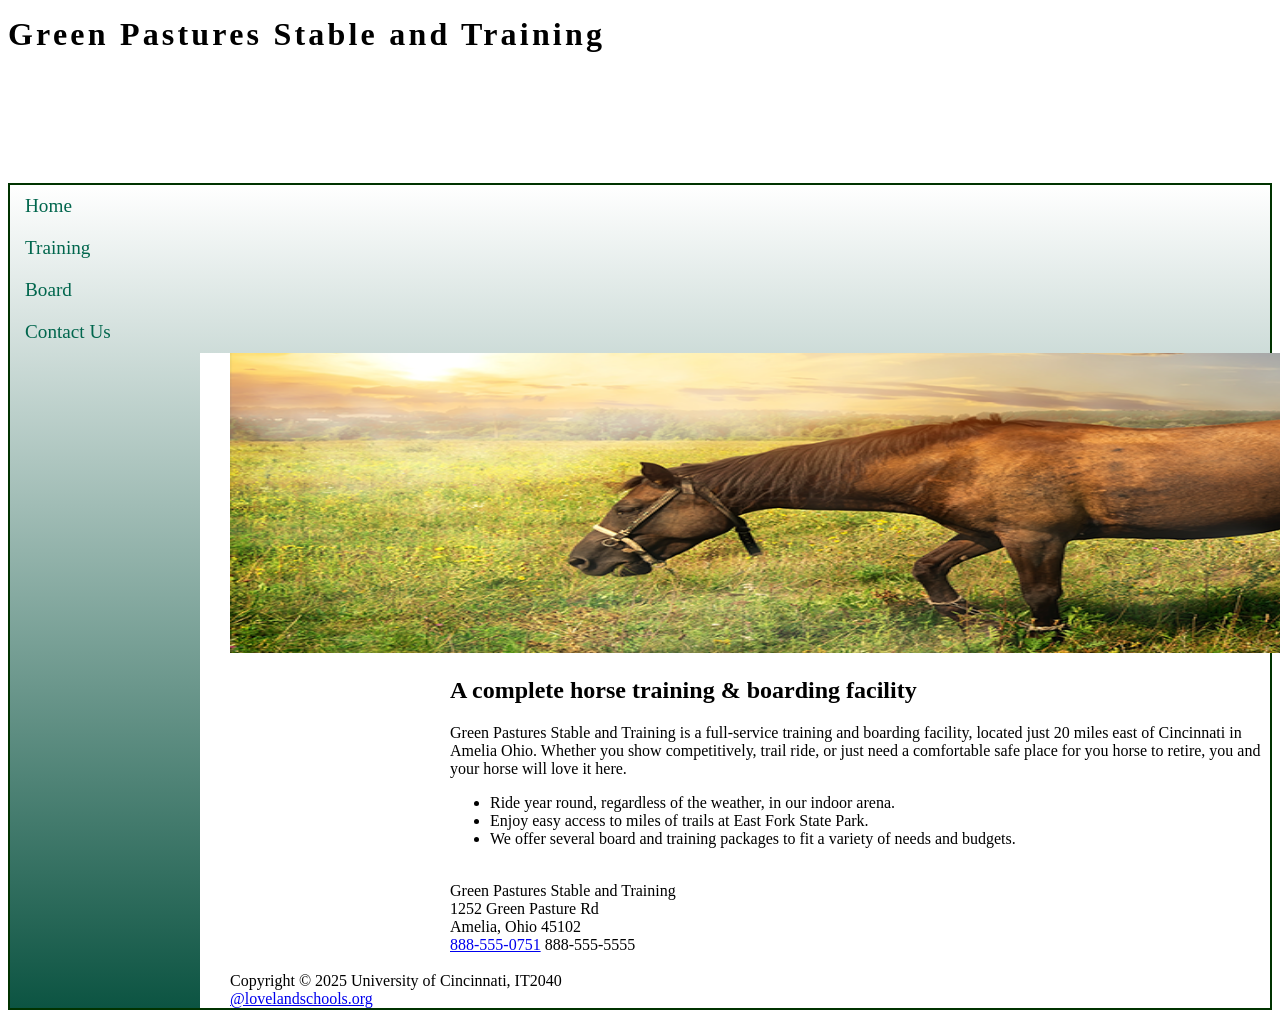
<file: index.html>
<!DOCTYPE html>
<html lang="en">
	<head>
		<title>Training</title>
		<meta charset="utf-8">
		<link rel="stylesheet" href="lab6_GPST.css">
		

	</head>
	<body>
		
			<header><h1>Green Pastures Stable and Training</h1></header>
			<div id="wrapper">
			<nav>
				<a href="index.html" style="margin: 0px 5px 0px 5px;">Home</a>
				<a href="lab6_training.html" style="margin: 0px 5px 0px 5px;">Training</a>
				<a href="lab6_board.html" style="margin: 0px 5px 0px 5px;">Board</a>
				<a href="contact.html" style="margin: 0px 5px 0px 5px;">Contact Us</a>
			</nav>
			<main>
			<img src="sunsetHorse.png" width="1673" height="300">
				<main>
				<h2> A complete horse training &amp; boarding facility </h2>
				<p><span class="barn">Green Pastures Stable and Training</span> is a full-service training and boarding facility, located just 20 miles east of Cincinnati in Amelia Ohio.  Whether you show competitively, trail ride, or just need a comfortable safe place for you horse to retire, you and your horse will love it here.</p>
				<ul>
					<li>Ride year round, regardless of the weather, in our indoor arena.</li>
					<li>Enjoy easy access to miles of trails at East Fork State Park.</li>
					<li>We offer several board and training packages to fit a variety of needs and budgets.</li>
				</ul>
				<div>
					<br><span class="barn">Green Pastures Stable and Training</span>
					<br><div id="contact">1252 Green Pasture Rd
					<br>Amelia, Ohio 45102
					
				</div>
				 <a id=”mobile” href=tel:888-555-0751>888-555-0751</a>
		 <span id=”desktop”>888-555-5555</span>
			</main>
			<footer>
				<br>Copyright &copy; 2025 University of Cincinnati, IT2040<br>
				<a href="mailto:@lovelandschools.org">@lovelandschools.org</a>
				
			</footer>
		</div>
	</body>
</html>
</file>
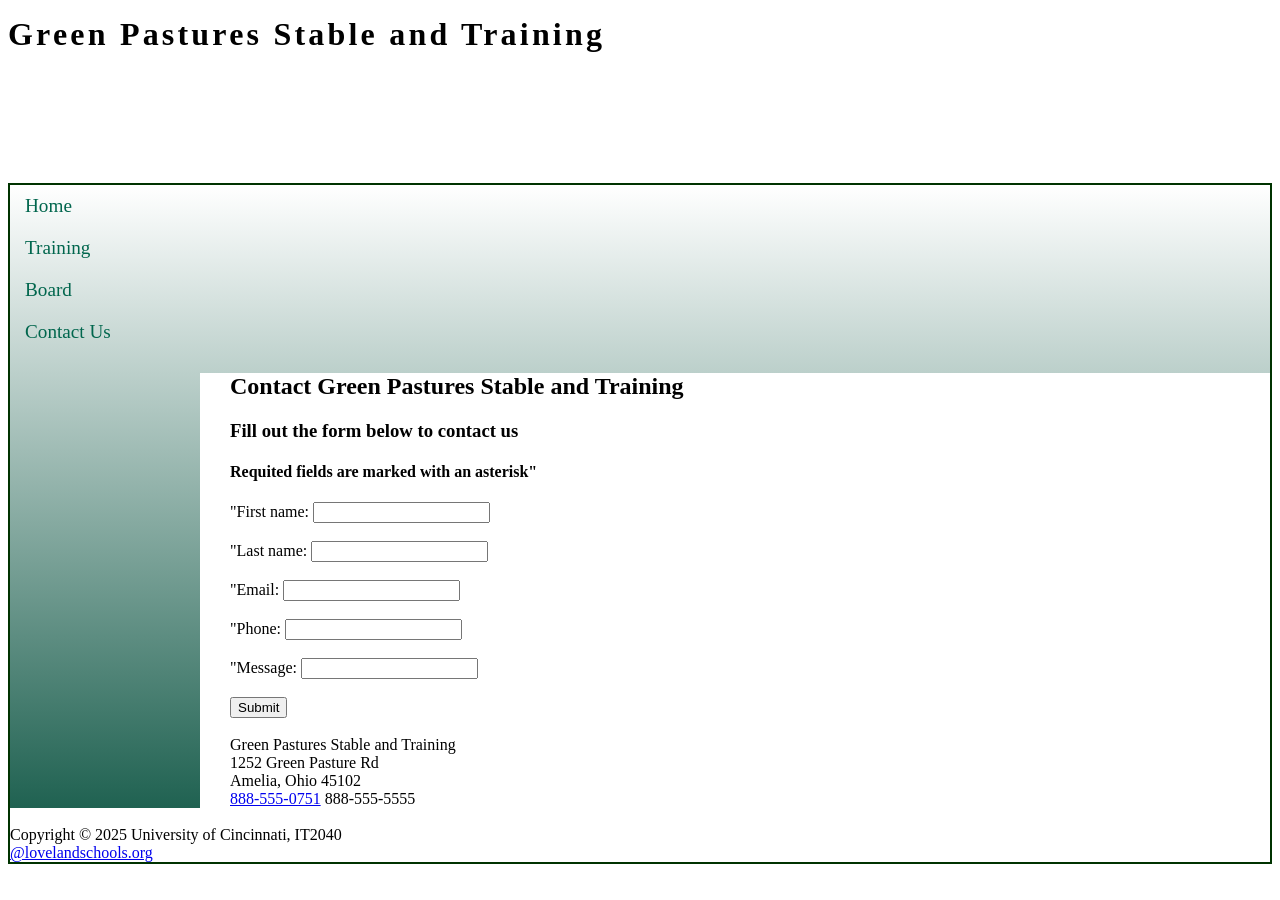
<file: contact.html>
<!DOCTYPE html>
<html lang="en">
	<head>
		<title>Contact Us</title>
		<meta charset="utf-8">
		<link rel="stylesheet" href="lab6_GPST.css">
		

	</head>
	<body>
		
			<header><h1>Green Pastures Stable and Training</h1></header>
			<div id="wrapper">
			<nav>
				<a href="index.html" style="margin: 0px 5px 0px 5px;">Home</a>
				<a href="training.html" style="margin: 0px 5px 0px 5px;">Training</a>
				<a href="lab6_board.html" style="margin: 0px 5px 0px 5px;">Board</a>
				<a href="contact.html" style="margin: 0px 5px 0px 5px;">Contact Us</a>
			</nav>
			
			
				<main>
				<h2>Contact Green Pastures Stable and Training</h2>
				<h3>Fill out the form below to contact us</h3>
				<h4>Requited fields are marked with an asterisk"</h4>
				<form>
  <label for="fname">"First name:</label>
  <input type="text" id="fname" name="fname" value=""><br><br>
  <label for="lname">"Last name:</label>
  <input type="text" id="lname" name="lname" value=""><br><br>
   <label for="lname">"Email:</label>
  <input type="text" id="lname" name="lname" value=""><br><br>
   <label for="lname">"Phone:</label>
  <input type="text" id="lname" name="lname" value=""><br><br>
   <label for="lname">"Message:</label>
  <input type="text" id="lname" name="lname" value=""><br><br>
  <input type="submit" value="Submit">
</form>
				
				
				
				
				<div>
					<br><span class="barn">Green Pastures Stable and Training</span>
					<br><div id="contact">1252 Green Pasture Rd
					<br>Amelia, Ohio 45102
					
				</div>
				 <a id=”mobile” href=tel:888-555-0751>888-555-0751</a>
		 <span id=”desktop”>888-555-5555</span>
			</main>
			<footer>
				<br>Copyright &copy; 2025 University of Cincinnati, IT2040<br>
				<a href="mailto:@lovelandschools.org">@lovelandschools.org</a>
				
			</footer>
		</div>
	</body>
</html>
</file>
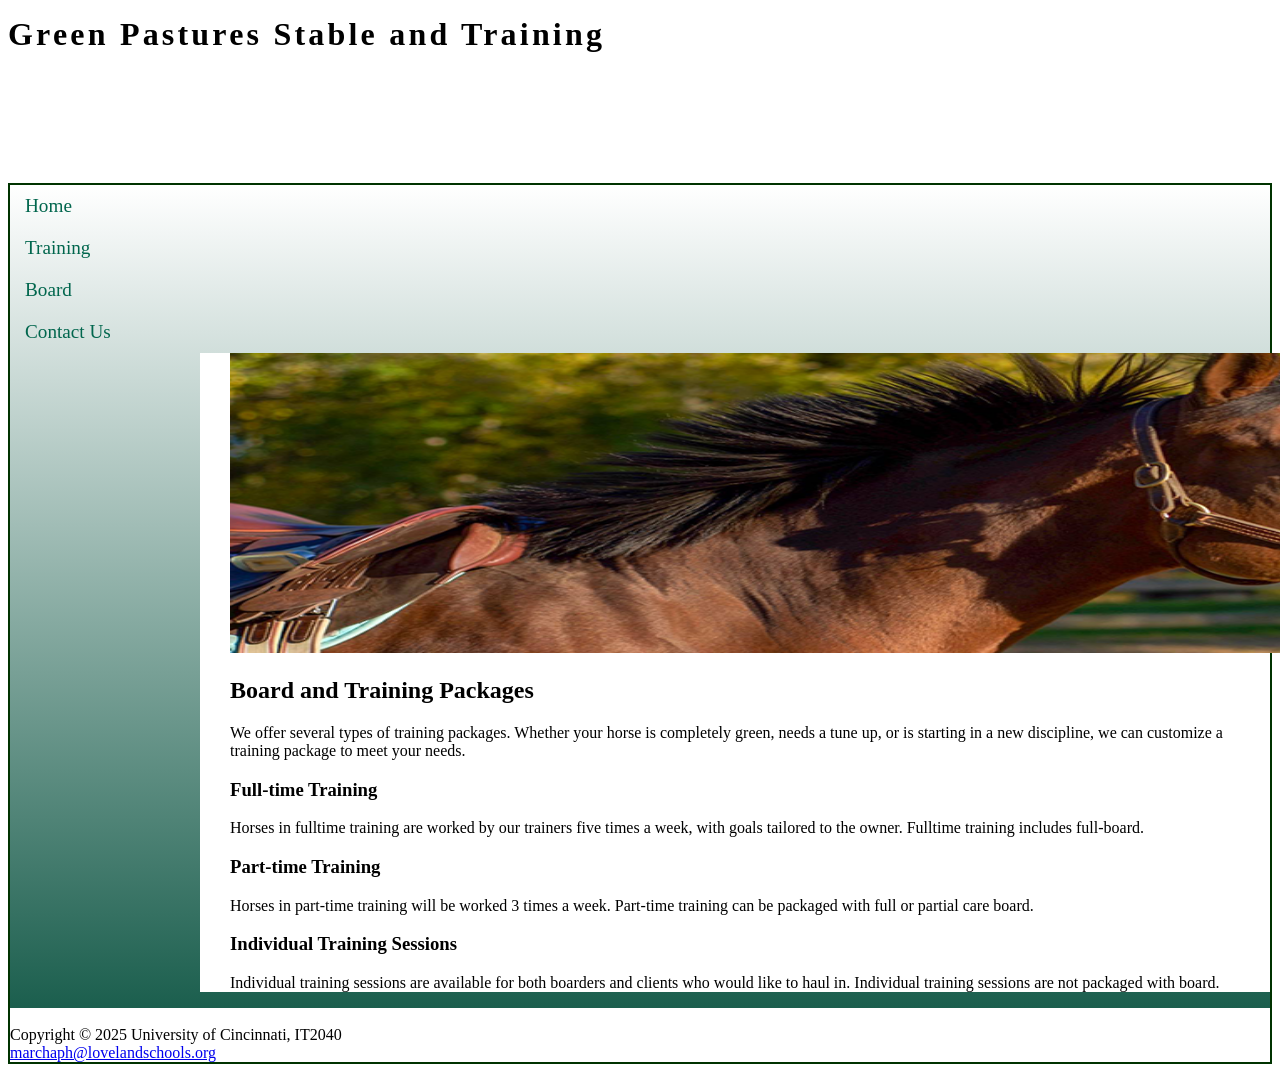
<file: lab6_training.html>
<!DOCTYPE html>
<html lang="en">
	<head>
		<title>Training</title>
		<meta charset="utf-8">
		<link rel="stylesheet" href="lab6_GPST.css">
	</head>
	<body>
		
			<header><h1>Green Pastures Stable and Training</h1></header>
			<div id="wrapper">
			<nav>
				<a href="lab6_index.html" style="margin: 0px 5px 0px 5px;">Home</a>
				<a href="lab6_training.html" style="margin: 0px 5px 0px 5px;">Training</a>
				<a href="lab6_board.html" style="margin: 0px 5px 0px 5px;">Board</a>
				<a href="contact.html" style="margin: 0px 5px 0px 5px;">Contact Us</a>
			</nav>
			<main>
			<img src="BayBella.png" width="1673" height="300">
				<h2>Board and Training Packages</h2>
				<p>We offer several types of training packages. Whether your horse is completely green, needs a tune up, or is starting in a new discipline, we can customize a training package to meet your needs.</p>
				<h3>Full-time Training</h3>
				<p>Horses in fulltime training are worked by our trainers five times a week, with goals tailored to the owner. Fulltime training includes full-board.</p>
				<h3>Part-time Training</h3>
				<p>Horses in part-time training will be worked 3 times a week. Part-time training can be packaged with full or partial care board.</p>
				<h3>Individual Training Sessions</h3>
				<p>Individual training sessions are available for both boarders and clients who would like to haul in. Individual training sessions are not packaged with board. </p>
			</main>
			<footer>
				<br>Copyright &copy; 2025 University of Cincinnati, IT2040<br>
				<a href="mailto:marchaph@lovelandschools.org">marchaph@lovelandschools.org</a>
			</footer>
		</div>
	</body>
</html>
</file>
<file: lab6_GPST.css>
* {
  box-sizing: border-box;
}


body {
  background-color: #FFFFFF;
  
}


#wrapper {
  background-color: #0C5442;
  background-image: linear-gradient(#FFFFFF, #0C5442);
  border: 1.5pt solid #003300;
}


header {
  height: 175px;
  padding-top: 0.5em;
  padding-left: 0em;
    padding-bottom: 0.5em;

}


h1 {
  margin-top: 0;
  font-size: 2em;
  letter-spacing: 0.1em;
  margin-left:0;
}

nav {
  padding: 0em;
  font-size: 120%;
  float: left;
  width: auto;
   float: none;
}

nav ul {
  list-style-type: none;
  margin: 0;
  padding-left: 0.75em;
  padding-right: 0.75em;
  font-size: 1.2em;
  padding-top: 0.25em;
  padding-bottom: 0.25em;
  
}



nav a:visited {
  color: #7A7A52;
}

nav a:hover {
  color: #FFFFFF;
}

main {
  background-color: #FFFFFF;
  margin-left: 190px;
  padding-left: 30px;
}

main ul {
}

#homeImage, #boardImage, #trainingImage {
  margin-left: 0px;
  height: 200px;
}

footer {
  margin-left: 0px;
  background-color: #FFFFFF;
}

@media only screen and (max-width: 64em) {
	#mobile {display: inline;}
	#desktop {display: none;}
}
@media only screen and (max-width: 64em) {
	body {margin: 0;
	      background-color: #FFFFFF;}
	#wrapper {min-width: 0;
	          width: auto;
		     box-shadow: none; 
		     border: none;}
}




header, main, nav, footer, figure, figcaption, aside, section, article {display:block;}

nav li {
  display: block;
  margin: 0;
  border-bottom: 2px solid #330000;
}
nav a {
	color: #00664D;
  display: block;
  padding: 10px; 
  text-decoration: none; 
}

table {
  border: 1.5px solid #006600;
  border-collapse: collapse;
}

td {
 padding: 0.5em;
 border: 1px solid #006600;
}

th {
 padding: 0.5em;
 border: 1px solid #006600;
}
</file>
